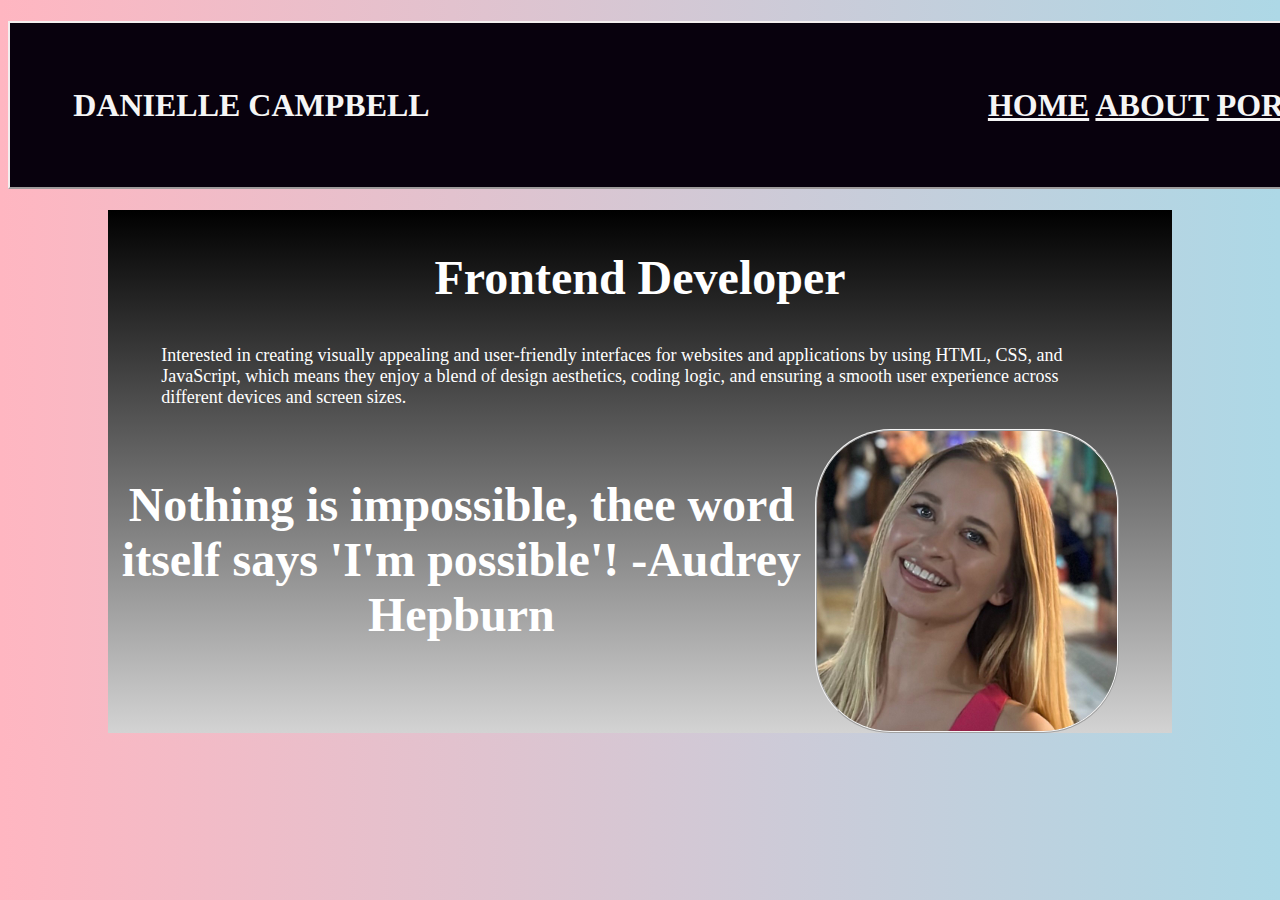
<file: index.html>
<!DOCTYPE html>
<html lang="en">
<head>
    <meta charset="UTF-8">
    <meta name="viewport" content="width=device-width, initial-scale=1.0">
    <title>Personal Website</title>
    <script src="javascriipt.js"></script>
</head>
<body>
    <header>
        <h1 class="header">Danielle Campbell
           <span style="float: right;">
            <nav>
              <a class="top" href="./index.html">Home</a>
              <a class="top" href="./about.html">About</a>
              <a class="top" href="./portfolio.html">Portfolio</a>
              <a class="top" href="./contact.html">Contact</a>
              </a>
            </nav>
            </span> 
        </h1>    
    </header>
    <link rel="stylesheet" href="style.css"/>
    <div class="homePage">
      <h2 class="aboutHeader1">Frontend Developer</h2>
      <p class="aboutPara">
        Interested in creating visually appealing and user-friendly interfaces for websites and applications by using HTML, CSS, and JavaScript, which means they enjoy a blend of design aesthetics, coding logic, and ensuring a smooth user experience across different devices and screen sizes. 
        <br>
        <br>
        <a href="https://www.linkedin.com/jobs/"><img class="selfPhoto" src="me.jpeg"/></a>
      </p>
      <p style="font-family: fantasy; font-size: xxx-large; text-align: center; font-weight: bolder;">
        Nothing is impossible, thee word itself says 'I'm possible'! -Audrey Hepburn
      </p> 
    </div>
</body>
</html>
</file>
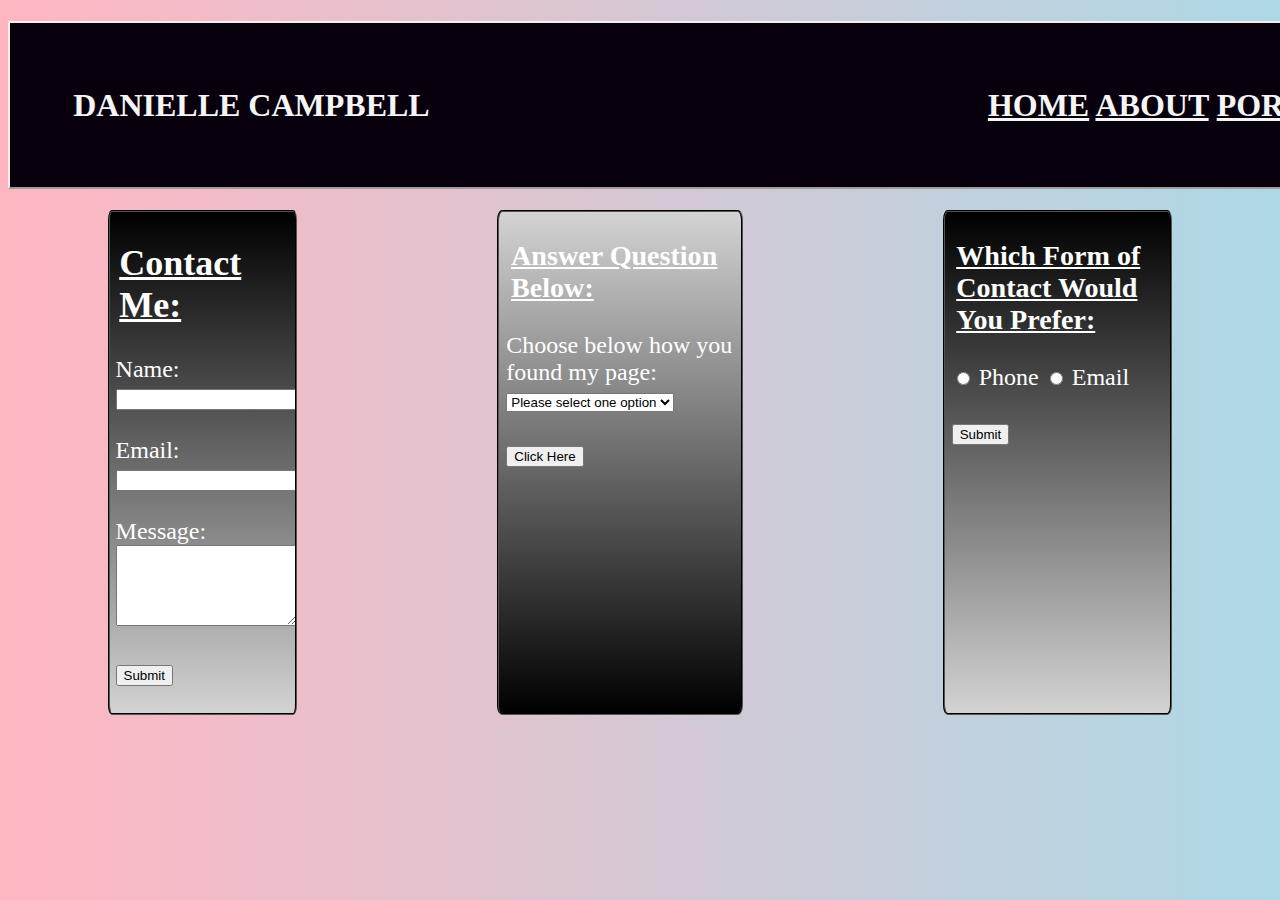
<file: contact.html>
<!DOCTYPE html>
<html lang="en">
<head>
    <meta charset="UTF-8">
    <meta name="viewport" content="width=device-width, initial-scale=1.0">
    <title>Personal Website</title>
    <script src="javascriipt.js"></script>
</head>
<body>
    <header>
        <h1 class="header">Danielle Campbell
           <span style="float: right;">
            <nav>
              <a class="top" href="./index.html">Home</a>
              <a class="top" href="./about.html">About</a>
              <a class="top" href="./portfolio.html">Portfolio</a>
              <a class="top" href="./contact.html">Contact</a>
            </nav>
            </span> 
        </h1> 
    </header>
    <link rel="stylesheet" href="style.css"/>
   <div class="grid-container">
    <section>
        <section class="contactsection">
        <h2 style="text-decoration: underline; margin-left: 5%;">Contact Me:</h2>
        <!--Create a form with a submit buttont that collects name, email, message-->
        <form action="./success.html" class="contactinfo">
            <label for="name">Name:</label>
            <input type="name" id="name" name="name"/>
            <br>
            <br>
            <label for="email">Email:</label>
            <input type="email" id="email" name="email"/>
            <br>
            <br>
            <label for="message">Message:</label>
            <textarea rows="5"></textarea>
            <br>
            <br>
            <input type="submit" value="Submit"/>
            <br>
            <br>
        </form>
        </section>
    </section>
    <section class="contactsection">
        <h3 style="text-decoration: underline; margin-left: 5%;">Answer Question Below:</h3>
        <!--Create Dropbox with submit button-->
        <form action="./success.html" class="contactinfo">
            <label for="info">Choose below how you found my page:</label>
            <select name="selectedOption" id="info">
                <option value="" disabled hidden selected>Please select one option</option>
                <option value="facebook">Facebook</option>
                <option value="linkedin">Linkedin</option>
                <option value="twitter">Twitter</option>
                <option value="other">Other</option>
            </select>
            <br>
            <br>
            <input type="submit" value="Click Here"/>
        </form>
    </section>
    <section class="contactsection">
        <h3 style="text-decoration: underline; margin-left: 5%;">Which Form of Contact Would You Prefer:</h3>
        <!--Create radio button with submit button-->
        <form action="./success.html" class="contactinfo">
          <label for="phone">
             <input type="radio" id="phone" name="phone"/>
            Phone
          </label>
          <label for="email">
             <input type="radio" id="email" name="email"/>
            Email
          </label>
          <br>
          <br>
          <input type="submit" value="Submit"/>
        </form>
    </section>
   </div>
</body>
</html>
</file>
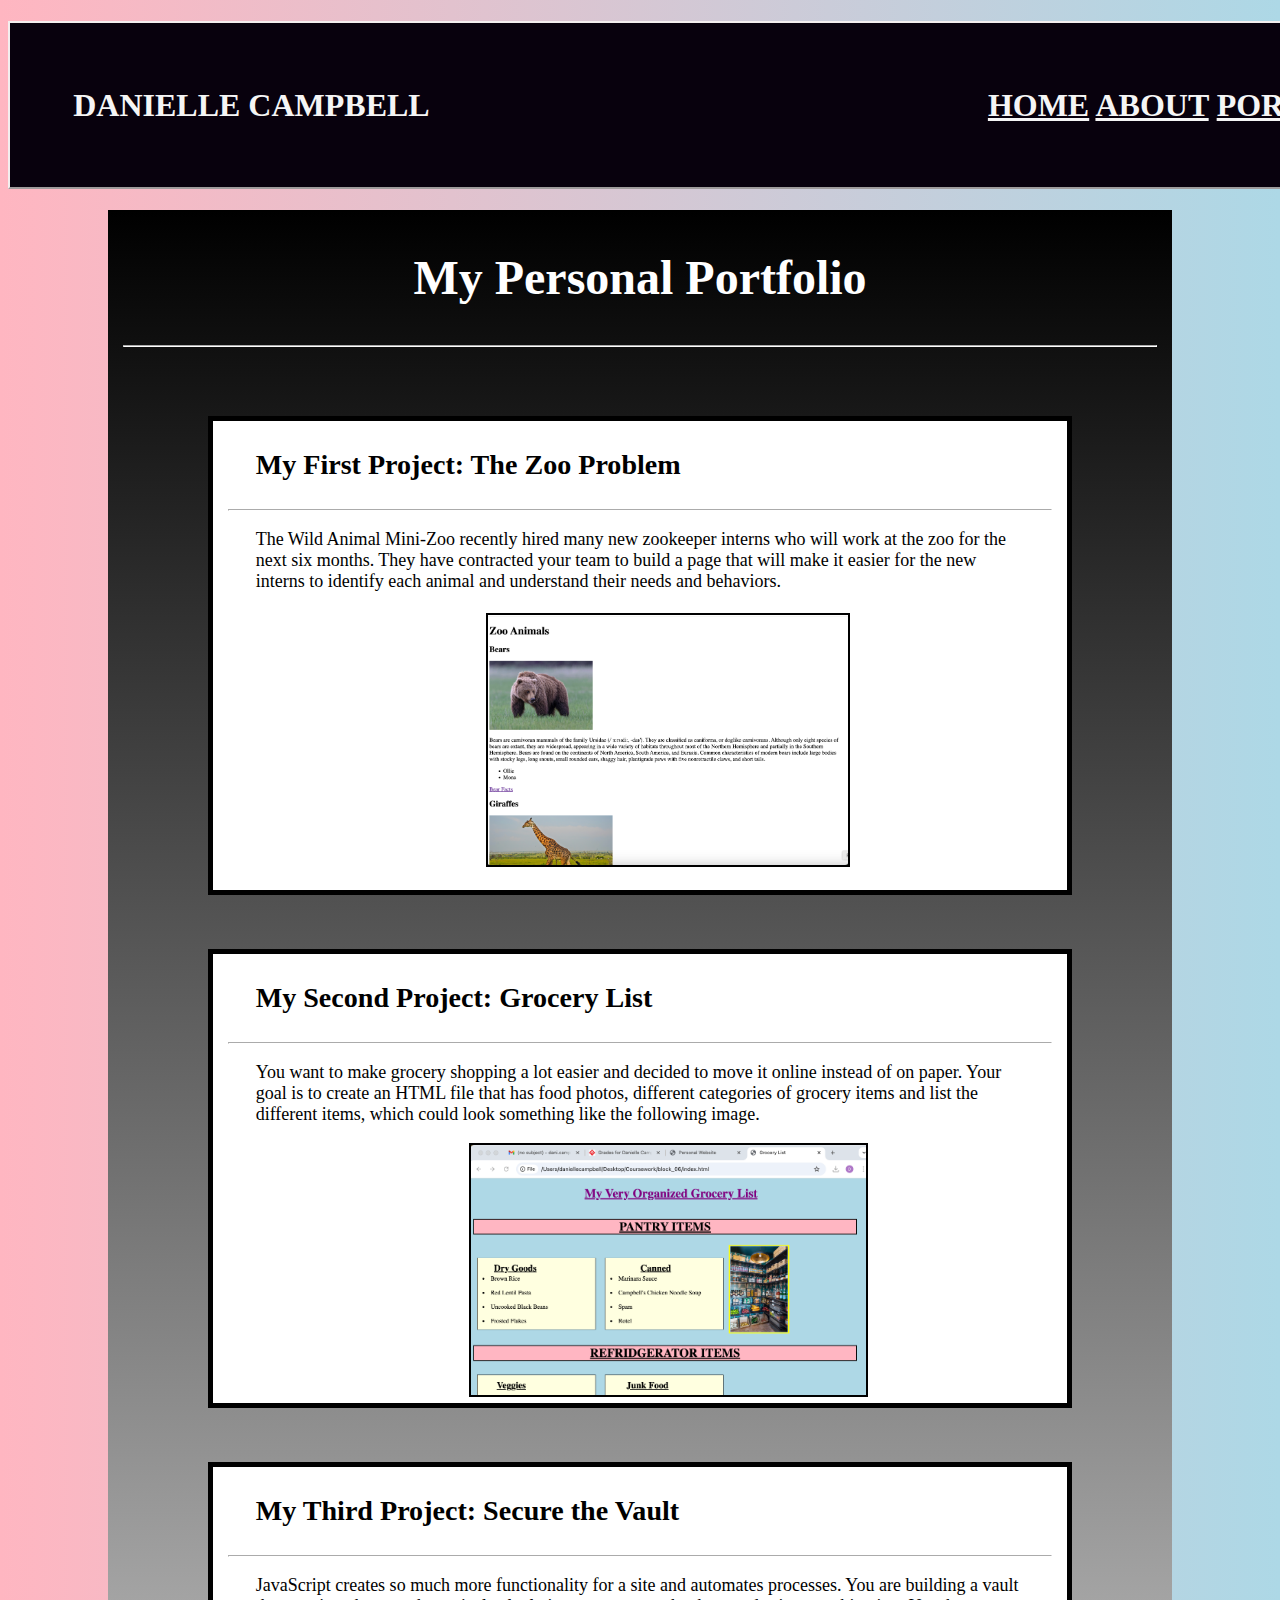
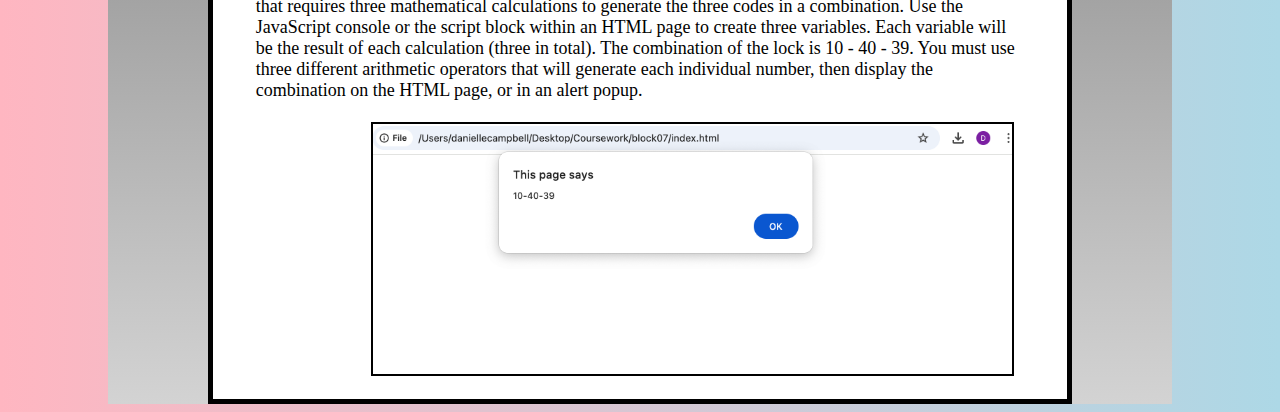
<file: portfolio.html>
<!DOCTYPE html>
<html lang="en">
<head>
    <meta charset="UTF-8">
    <meta name="viewport" content="width=device-width, initial-scale=1.0">
    <title>Personal Website</title>
    <script src="javascriipt.js"></script>
</head>
<body>
    <header>
        <h1 class="header">Danielle Campbell
           <span style="float: right;">
            <nav>
                <a class="top" href="./index.html">Home</a>
                <a class="top" href="./about.html">About</a>
                <a class="top" href="./portfolio.html">Portfolio</a>
                <a class="top" href="./contact.html">Contact</a>
            </nav>
            </span> 
        </h1>    
    </header>
    <link rel="stylesheet" href="style.css"/>
        <article>
            <section class="homePage">
                <h2 class="aboutHeader1">My Personal Portfolio</h2>  
                <hr>
                <br>
                <br>
               <div class="portfolio">  
                    <h3 style="margin-left: 5%; margin-right: 5%">My First Project: The Zoo Problem</h3>
                    <hr>
                     <p style="margin-left: 5%; margin-right: 5%; font-size: large;">
                      The Wild Animal Mini-Zoo recently hired many new zookeeper interns who will work at the zoo for the next six months. They have contracted your team to build a page that will make it easier for the new interns to identify each animal and understand their needs and behaviors. 
                      <br>
                      <br>
                      <img class="portPhoto" src="zoo.png">
                      </p>
               </div>   
                <br>
                <br>
                <div class="portfolio">
                     <h3 style="margin-left: 5%; margin-right: 5%;">My Second Project: Grocery List</h3>
                     <hr>
                     <p style="margin-left: 5%; margin-right: 5%; font-size: large;">
                         You want to make grocery shopping a lot easier and decided to move it online instead of on paper. Your goal is to create an HTML file that has food photos, different categories of grocery items and list the different items, which could look something like the following image.
                    </p>   
                    <img class="portPhoto" src="grocery.png">
                 </div> 
                 <br>
                 <br>
                 <div class="portfolio">
                 <h3 style="margin-left: 5%; margin-right: 5%;">My Third Project: Secure the Vault</h3>
                <hr>
                 <p style="margin-left: 5%; margin-right: 5%; font-size: large;">
                     JavaScript creates so much more functionality for a site and automates processes. You are building a vault that requires three mathematical calculations to generate the three codes in a combination. Use the JavaScript console or the script block within an HTML page to create three variables. Each variable will be the result of each calculation (three in total). The combination of the lock is 10 - 40 - 39. You must use three different arithmetic operators that will generate each individual number, then display the combination on the HTML page, or in an alert popup.
                     <br>
                     <br>
                    <img class="portPhoto3" src="vault.png">
                    </p>
                </div>
            </section>
    </article>
</body>
</html>
</file>
<file: style.css>
html{
    background-color: lightpink;
    background-image: linear-gradient( to right, lightpink, lightblue);
}

.header{
   color: whitesmoke;
   background-color: #08010d;
   border: 2px solid #f3eeee; 
   border-style: outset;
   height: 100px;
   width: 1500px;
   font-family: Cambria, Cochin, Georgia, Times, 'Times New Roman', serif;
   font-size: xx-large;
   text-transform: uppercase;
   display: flexbox;
   text-align:left;
   padding-left: 5%;
   padding-right: 5%;
   padding-top: 5%;
   }

   .top{
    color: whitesmoke;
    text-decoration: underline;
    text-transform: uppercase;
    font-family: Cambria, Cochin, Georgia, Times, 'Times New Roman', serif;
    text-align: center;
   }

   .top:hover{
    color: darkorchid;
   }

   .homePage{
    text-align: left;
    font-family: 'Times New Roman', Times, serif;
    font-size: x-large;
    color:white;
    background-color: #55555e;
    background-image: linear-gradient(black, lightgray);
    height:max-content;
    margin-left: 100px;
    margin-right: 100px;
    display:flow-root;
   }

 hr{
    border-color:white;
    margin: 15px;
 }

 .portfolio{
    background-color: white;
    color:black;
    border: 5px solid black;
    margin-left: 100px;
    margin-right: 100px;

 }

 .photo{
   display:inline-block;
   height: 250px;
   width: auto;
   border: 2px solid whitesmoke;
   margin-left: 40%;
 }

 .photoWeight{
   display:inline-block;
   height: 250px;
   width: auto;
   border: 2px solid whitesmoke;
   margin-left: 30%;
   
 }

 .portPhoto{
   display: inline-block;
   height: 250px;
   width: auto;
   margin-left: 30%;
   border: 2px solid black
 }

 .portPhoto3{
   display: inline-block;
   height: 250px;
   width: auto;
   margin-left: 15%;
   border: 2px solid black
 }

 .aboutPara{
   text-align: left; 
   font-size: large;
   clear: both; 
   margin-left: 5%;
   margin-right: 5%;
 }

 .aboutHeader{
   margin-left: 5%;
   text-decoration: underline;
 }

 .aboutHeader1{
   margin-left: 5%;
   margin-right: 5%;
   text-align: center;
   font-size: xxx-large;
 }

 .grid-container{
  display: flex;
  flex-direction: row;
  justify-content: space-evenly;
 }

 .selfPhoto{
  height: 300px;
  width:auto;
  border-radius: 25%;
  border: 2px solid whitesmoke;
  padding: 5px solid black;
  display: flexbox;
  float:inline-end;
  border-style:ridge;
   }

  .selfPhoto:hover {
    transform: scale(1.2);
  }

.back-button{
  font-family: 'Lucida Sans', 'Lucida Sans Regular', 'Lucida Grande', 'Lucida Sans Unicode', Geneva, Verdana, sans-serif;
  font-size: xx-large;
  font-weight: bold;
  color: #75d7f0;
  padding: 10px;
  position: absolute;
  margin-left: 35%;
  margin-top: 10%;
}

.cat{
  position: absolute;
  left: 0px;
  top: 0px;
  z-index: -1;
  height: 400px;
  width: auto;
  display: inline-block;
  border: 5px solid purple;
  margin-left: 25%;
}

.contactinfo{
  margin-left: 3%;
}

.contactsection{
  text-align: left;
  font-family: 'Times New Roman', Times, serif;
  font-size: x-large;
  color:white;
  background-color: #55555e;
  background-image: linear-gradient(black, lightgray);
  height:max-content;
  margin-left: 100px;
  margin-right: 100px;
  display:flow-root;
  border: 2px solid black;
  border-style: groove;
  border-radius: 2%;
  height:auto;
  contain:content;
 }

 .contactsection:hover{
  color:darkorchid;
 }

 .contactsection:nth-child(even){
  background-image: linear-gradient(lightgray, black);
 }
</file>
